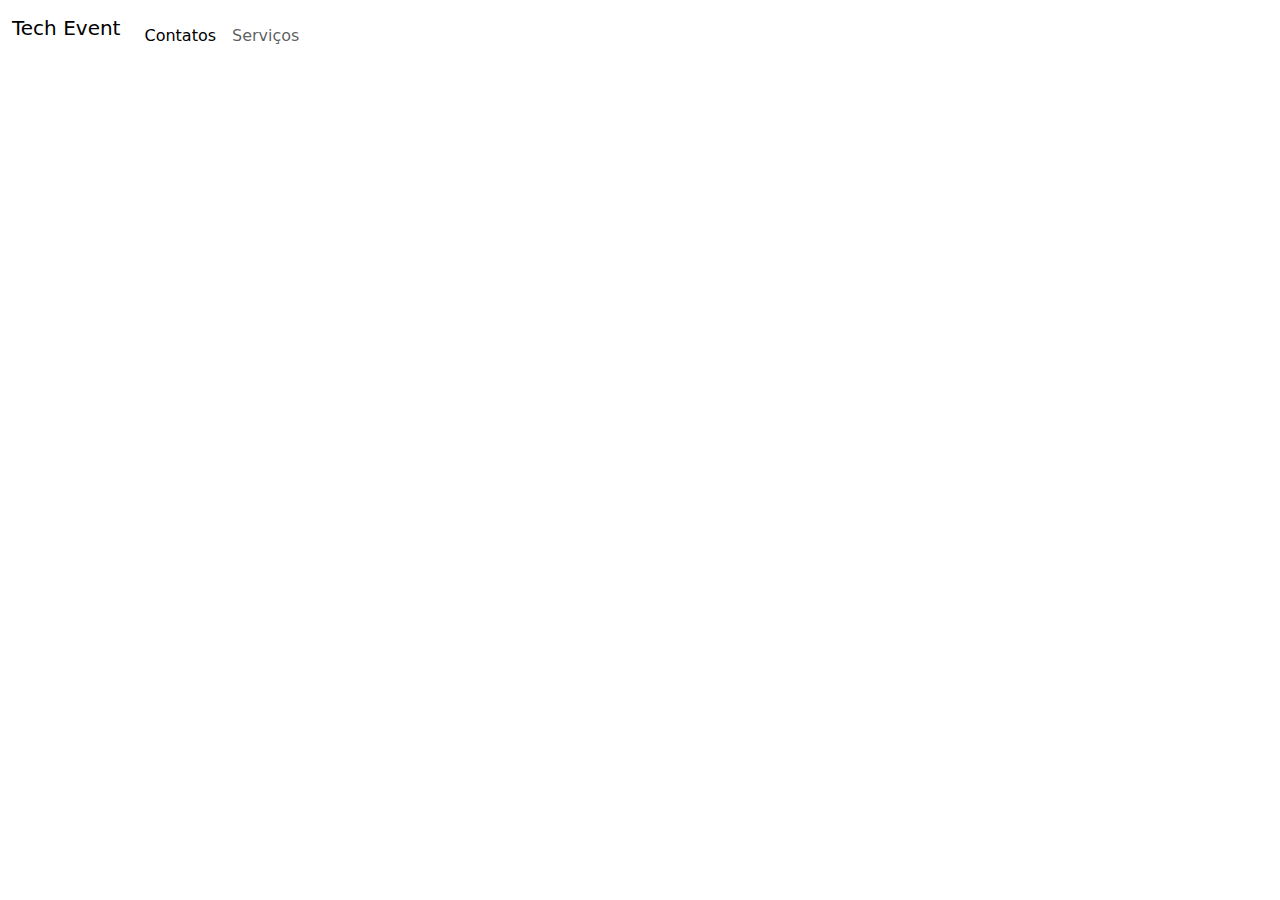
<file: talvez/sdfdf.html>
<!DOCTYPE html>
<html lang="en">
<head>
    <meta charset="UTF-8">
    <meta name="viewport" content="width=device-width, initial-scale=1.0">
    <link href="https://cdn.jsdelivr.net/npm/bootstrap@5.3.3/dist/css/bootstrap.min.css" rel="stylesheet" integrity="sha384-QWTKZyjpPEjISv5WaRU9OFeRpok6YctnYmDr5pNlyT2bRjXh0JMhjY6hW+ALEwIH" crossorigin="anonymous">
    <script src="https://cdn.jsdelivr.net/npm/bootstrap@5.3.3/dist/js/bootstrap.bundle.min.js" integrity="sha384-YvpcrYf0tY3lHB60NNkmXc5s9fDVZLESaAA55NDzOxhy9GkcIdslK1eN7N6jIeHz" crossorigin="anonymous"></script>
    <title>Document</title>
</head>
<body>
    <nav class="navbar navbar-expand-lg" id="navbarhome">
        <div class="container-fluid">
          <p class="navbar-brand">Tech Event</p>
          <button class="navbar-toggler" type="button" data-bs-toggle="collapse" data-bs-target="#navbarSupportedContent" aria-controls="navbarSupportedContent" aria-expanded="false" aria-label="Toggle navigation">
            <span class="navbar-toggler-icon"></span>
          </button>
          <div class="collapse navbar-collapse" id="navbarSupportedContent">
            <ul class="navbar-nav me-auto mb-2 mb-lg-0">
              <li class="nav-item">
                <a class="nav-link active" aria-current="page" href="contatos.html">Contatos</a>
              </li>
              <li class="nav-item">
                <a class="nav-link" href="servicos.html">Serviços</a>
              </li>
          </div>
        </div>
      </nav>

</body>
</html>
</file>
